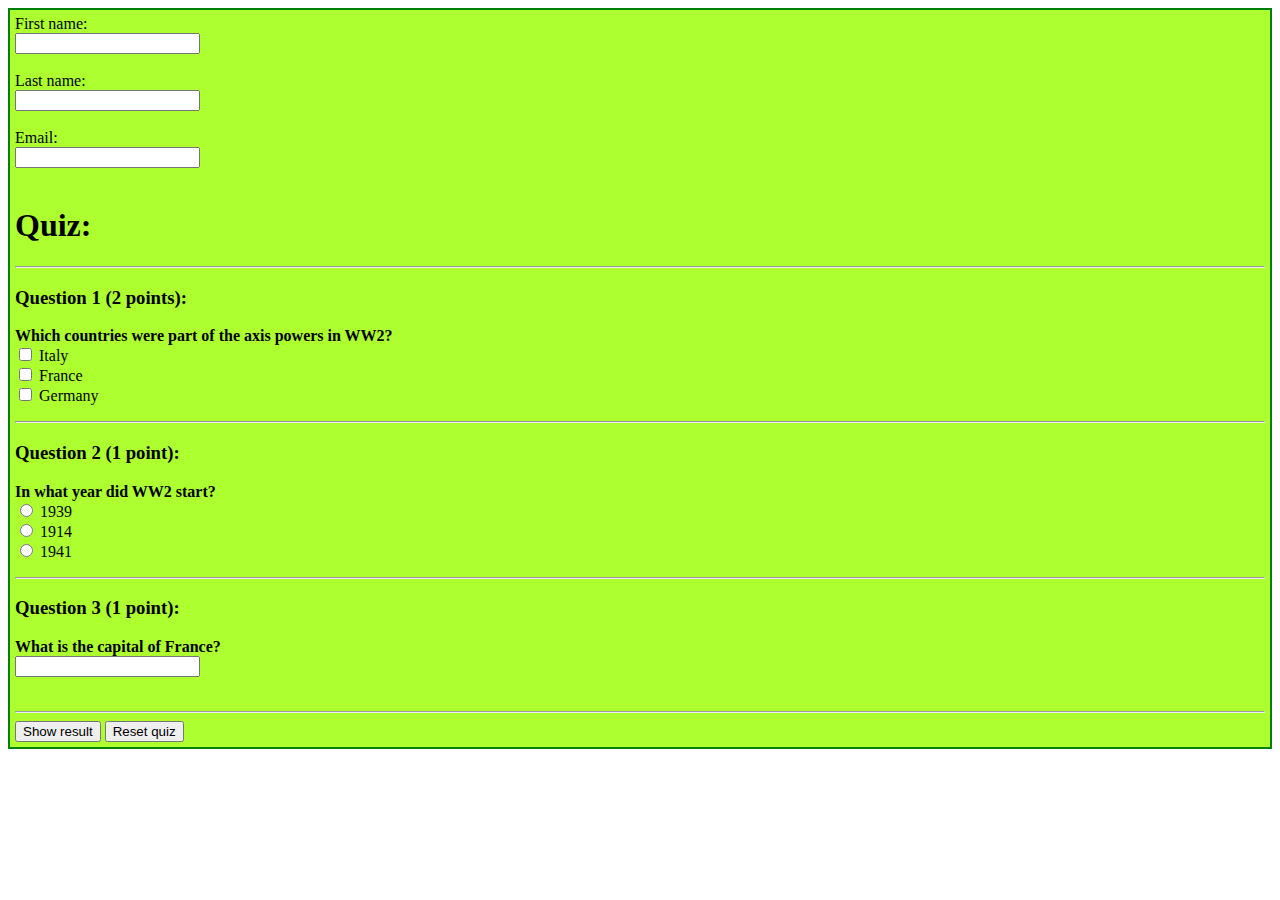
<file: index.html>
<!DOCTYPE html>
<html lang="en">
<head>
    <meta charset="UTF-8">
    <meta http-equiv="X-UA-Compatible" content="IE=edge">
    <meta name="viewport" content="width=device-width, initial-scale=1.0">
    <script src="script.js"></script>
    <link href="style.css" rel="stylesheet">
    <title>Quiz</title>
</head>
<body id="form">
    <form name="myForm" onsubmit="return validate(false)">
        <label for="fname">First name:</label><br>
        <input type="text" id="fname" name="fname"><br>
        <small id="fname_error"></small><br>
        <label for="lname">Last name:</label><br>
        <input type="text" id="lname" name="lname"><br>
        <small id="lname_error"></small><br>
        <label for="email">Email:</label><br>
        <input type="text" id="email" name="email"><br>
        <small id="email_error"></small><br>

        <h1>Quiz:</h1><hr>
        <h3>Question 1 (2 points):</h3>
        <label for="question1" class="label">Which countries were part of the axis powers in WW2?</label><br>
        <input type="checkbox" id="question1" name="question1" value="1">
        <label for="question1">Italy</label><br>
        <input type="checkbox" id="question1" name="question1" value="2">
        <label for="question1">France</label><br>
        <input type="checkbox" id="question1" name="question1" value="3">
        <label for="question1">Germany</label><br>
        <small id="question1_error"></small>
        <p id="correct1" class="correct"></p><hr>
        <h3>Question 2 (1 point):</h3>
        <label for="question2" class="label">In what year did WW2 start?</label><br>
        <input type="radio" id="question2" name="question2" value="1">
        <label for="question2">1939</label><br>
        <input type="radio" id="question2" name="question2" value="2">
        <label for="question2">1914</label><br>
        <input type="radio" id="question2" name="question2" value="3">
        <label for="question2">1941</label><br>
        <small id="question2_error"></small>
        <p id="correct2" class="correct"></p><hr>
        <h3>Question 3 (1 point):</h3>
        <label for="question3" class="label">What is the capital of France? </label><br>
        <input type="text" id="question3" name="question3"><br><br>
        <small id="question3_error"></small>
        <p id="correct3" class="correct"></p><hr>
        <input type="button" onclick="showResult()" value="Show result"></input>
        <input type="button" onclick="window.location.reload();" value="Reset quiz"></input>
        <input type="submit" id="submit">
      </form>

      <p id="score"></p>
    
</body>
</html>
</file>
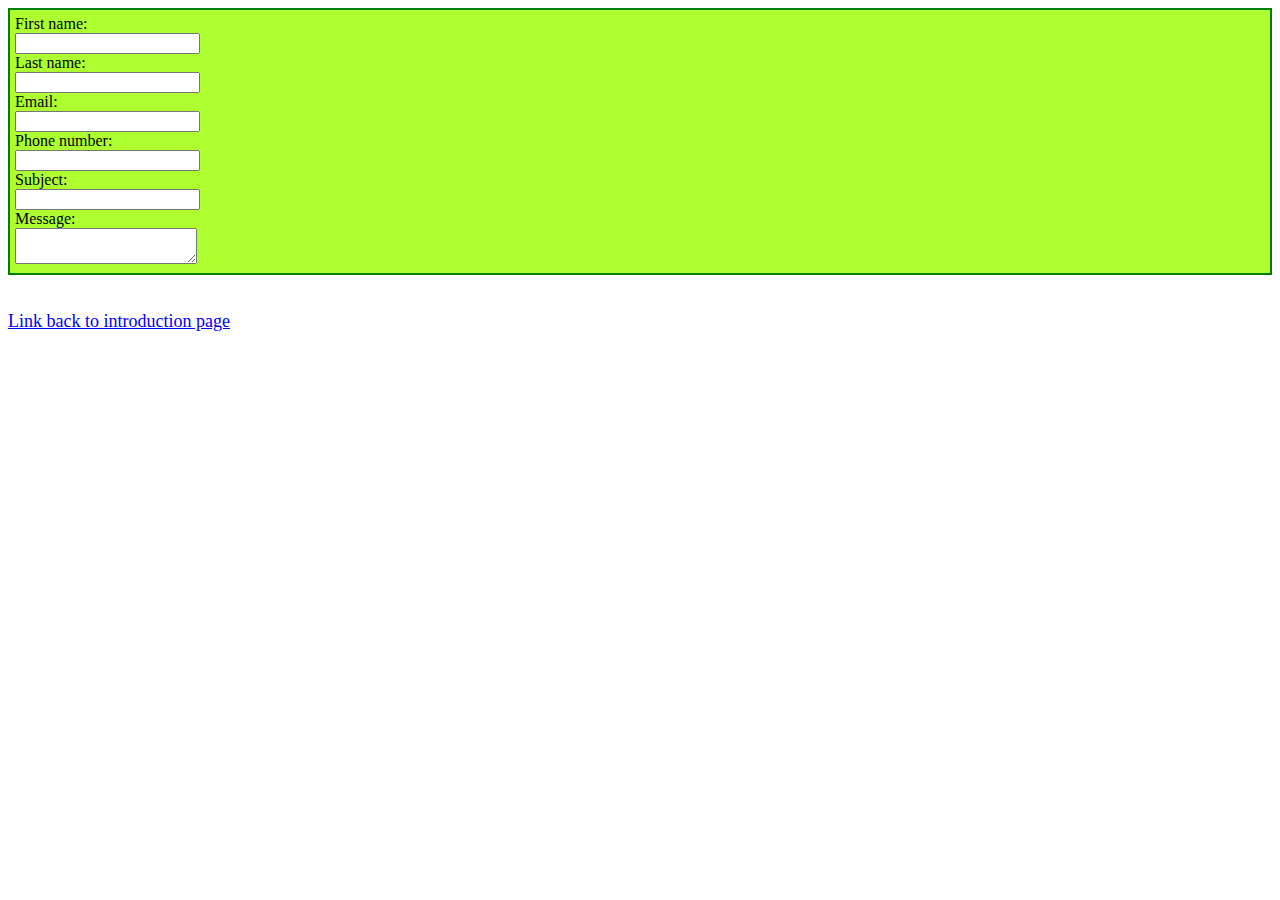
<file: contact_me.html>
<!DOCTYPE html>
<html lang="en">
<head>
    <meta charset="UTF-8">
    <meta http-equiv="X-UA-Compatible" content="IE=edge">
    <meta name="viewport" content="width=device-width, initial-scale=1.0">
    <script src="Lucas_Carlsson.js"></script>
    <link href="style.css" rel="stylesheet">
    <title>Contact me!</title>
</head>
<body id="form">
    <form name="myForm" onsubmit="return validate()">
        <label for="fname">First name:</label><br>
        <input type="text" id="fname" name="fname"><br>
        <label for="lname">Last name:</label><br>
        <input type="text" id="lname" name="lname"><br>
        <label for="email">Email:</label><br>
        <input type="text" id="email" name="email"><br>
        <label for="phone">Phone number:</label><br>
        <input type="text" id="phone" name="phone"><br>
        <label for="phone">Subject:</label><br>
        <input type="text" id="subject" name="subject"><br>
        <label for="subject">Message:</label><br>
        <textarea type="text" id="message" name="message"> </textarea><br>
        <input type="submit" id="submit">
      </form>
      <br><br>
      <a href="index.html" style="font-size: Large;">Link back to introduction page</a>
</body>
</html>
</file>
<file: style.css>
form {
    background-color: greenyellow;
    border: 2px solid green;
    padding: 5px;
}
small {
    color: red;
}
label.label{
    font-weight: bold;
}
p#score{
    background-color: lightblue;
    border: 2px solid blue;
    padding: 5px;
    display: none
    
}
p.correct{
    text-decoration: underline;
}
input#submit{
    display: none;
}
</file>
